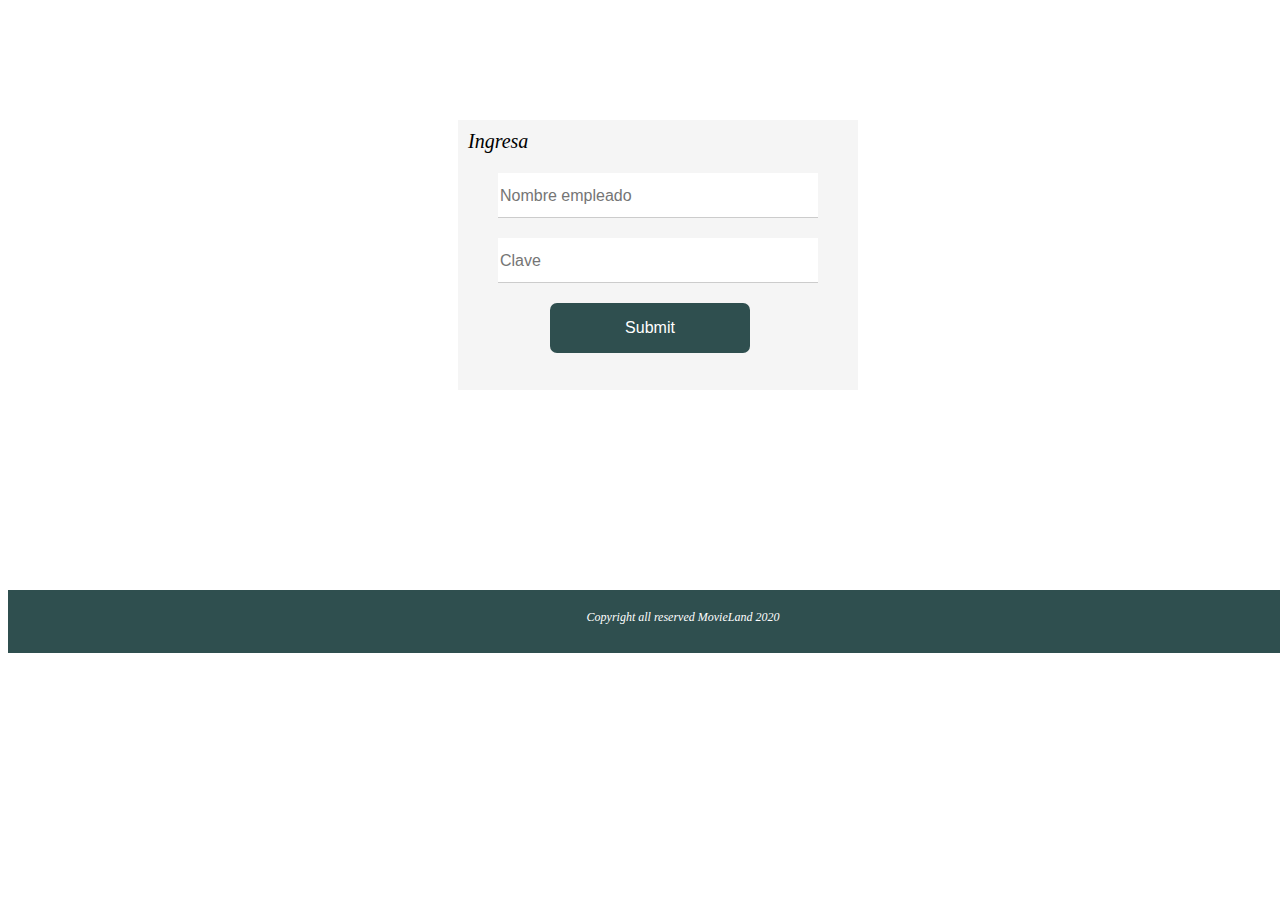
<file: login.html>
<html>
    <link rel="stylesheet" type="text/css" href="Estilos/estilos.css">
<title> Ingreso</title>

    <body>
        <div id="principal">
        
    
            <div class="formlogin" >
        
                <p>Ingresa </p>
        

        <form>
           <input type="text" id="nameempleado" placeholder="Nombre empleado" required>
            <input type="password" id="clave" placeholder="Clave" required>
            <input type="submit" id="botoningresar">  
          
            <br></br>
        
        </form> 
        
            
        </div>
        
        
        <div id="piedepagina">
         <p  align="center">
          Copyright all reserved MovieLand 2020</p>
        </div>						
        
        
        
        </body>
</html>
</file>
<file: Estilos/estilos.css>
#principal{
	width: 1300px;
	height: 520px;
	background-color:white;
}


#logo{
	width: 160px;
	height: 53px;
	margin-top: 3px;
	margin-left: 12px;
	float: left;
	background-color:white;
}

#loginpop{
	width: 100%;
	height: 20px;
    box-shadow: 3px 3px 3px grey;
    position: fixed;
    background-color:white;

}
#loginpop a{
	color: darkslategray;
	margin-left: 1290px;

}

a{
	font-family: Century Gothic;
	font-style:italic;
	font-size: 14px;
	margin: 20px;
	text-decoration: none;
	color: darkslategray;
}
p{
 	font-family: Century Gothic;
	font-style:italic;
	font-size: 12px;
	margin: 20px auto;
	color: white;	
}

a:hover{
	 background-color: grey;
}
ul{
	margin-left: 950px;
    
}


#menu{
    width: 100%;
	height: 60px;
    box-shadow: 3px 3px 3px grey;
    position: fixed;
    background-color: white;
    margin-top: 20px;;
}


#piedepagina{
	width: 1350;
	height: 63px;
	float: left;
	background-color: darkslategray;
}

.formlogin{
	
	width: 400px;
	height: 270px;
    margin: 20px auto;
	background-color: whitesmoke;
	margin-bottom: 200px;
	margin-top: 120px;
	
}
.formlogin p{
	font-family: Century Gothic;
	font-style:italic;
	font-size: 20px;
	margin-left: 10px;
	color: black;
	padding-top: 10px;

}

.contacto{
	
	width: 500px;
	height: 480px;
	padding-top: 70px;
    margin: 20px auto;
	background-color: white;
	
}

 .contacto  p{
    font-family: Century Gothic;
	font-style:italic;
	font-size: 12px;
	color: black;
	padding-top: 40px;
	
}

.slider{
	width: 1300px;
	height: 484px;
	padding-top: 100px;
}

.slider img{

width: 1000px ;
height: 460px;


}


#correo , #correorequerido{
    width: 190px;
    font-family: Century Gothic;
	font-style:italic;
	font-size: 12px;
	float: left;
}

#mensaje{
    width: 400px;
    font-family: Century Gothic;
	font-style:italic;
	font-size: 12px;	
}


#name{
	width: 190px;
	float: left;
	font-family: Century Gothic;
	font-style:italic;
	font-size: 12px;
  
}

#apellidos{
	width: 200px;
	float: right;
	font-family: Century Gothic;
	font-style:italic;
	font-size: 12px;
}

#telefono , #numerorequerido{
	width: 200px;
	float: left;
	font-family: Century Gothic;
	font-style:italic;
	font-size: 12px;
	float: right;
  
}

#direccion{
	width: 200px;
	float: right;
	font-family: Century Gothic;
	font-style:italic;
	font-size: 12px;
}
[type=text] , [type=tel] , [type=email], [type=password]{
  display: block;
  margin: 0 auto;
  width: 80%;
  border: 0;
  border-bottom: 1px solid rgba(0,0,0,.2);
  height: 45px;
  line-height: 45px;  
  margin-bottom: 20px;
  font-size: 1em;
  color: rgba(0,0,0,.4);
}

[type=submit], [type=button] {
  width: 50%;
  border: 0;
  background-color: darkslategray;
  border-radius: 7px;
  height: 50px;
  color: white;
  font-size: 1em;
  margin-left: 23%;

}


textarea{
  display: block;
  margin: 0 auto;
  width: 100%;
  border: 0;
  border-bottom: 1px solid rgba(0,0,0,.2);
  height: 70px;
  margin-top: 60px;
  font-size: 10px;
  color: rgba(0,0,0,.4);
}
</file>
